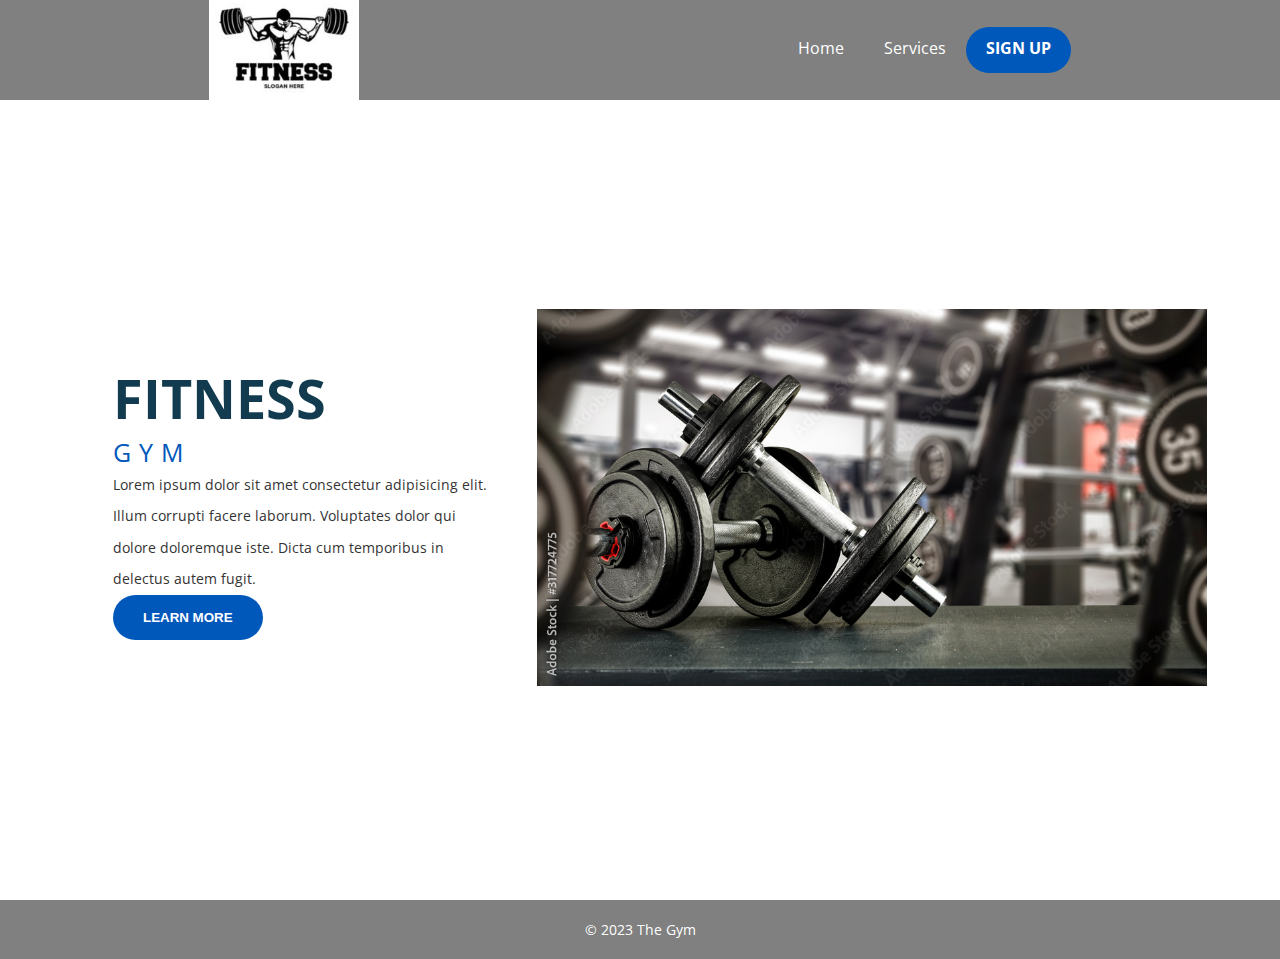
<file: index.html>
<!DOCTYPE html>
<html lang="en">
<head>
    <meta charset="UTF-8">
    <meta name="viewport" content="width=device-width, initial-scale=1.0">
    <title>Gym</title>
    <link rel="stylesheet" href="styles.css">
    <link rel="preconnect" href="https://fonts.googleapis.com">
    <link rel="preconnect" href="https://fonts.gstatic.com" crossorigin>
    <link href="https://fonts.googleapis.com/css2?family=Open+Sans:wght@400;700&display=swap" rel="stylesheet">
</head>
<body>
    <header>
        <div class="logo">
            <img src="./images/fitness-logo-template-gym-club-logotype-sportsman-silhouette-character-logo-design-template-design-element-for-logo-poster-card-banner-emblem-t-shirt-illustration-vector.jpg" alt="Logo" width="150px">
        </div>
            <nav>
                <ul>
                    <li><a href="index.html">Home</a></li>
                    <li><a href="about.html">Services</a></li>
                    <li><a href="signup.html" class="signup-btn">Sign Up</a></li>
                </ul>
            </nav>
    </header>
    <main>
        <div class="content-left">
            <h1>Fitness</h1>
            <h2>Gym</h2>
            <p>Lorem ipsum dolor sit amet consectetur adipisicing elit. Illum corrupti facere laborum. Voluptates dolor qui dolore doloremque iste. Dicta cum temporibus in delectus autem fugit.</p>
            <button class="cta">Learn More</button>
        </div>
        <div class="content-right">
            <img src="./images/1000_F_317724775_qHtWjnT8YbRdFNIuq5PWsSYypRhOmalS.jpg" alt="" class="hero-img">
        </div>
    </main>

    <footer class="footer">
        <div class="footer-content">
            <p>&copy; 2023 The Gym</p>
        </div>
    </footer>
</body>
</html>
</file>
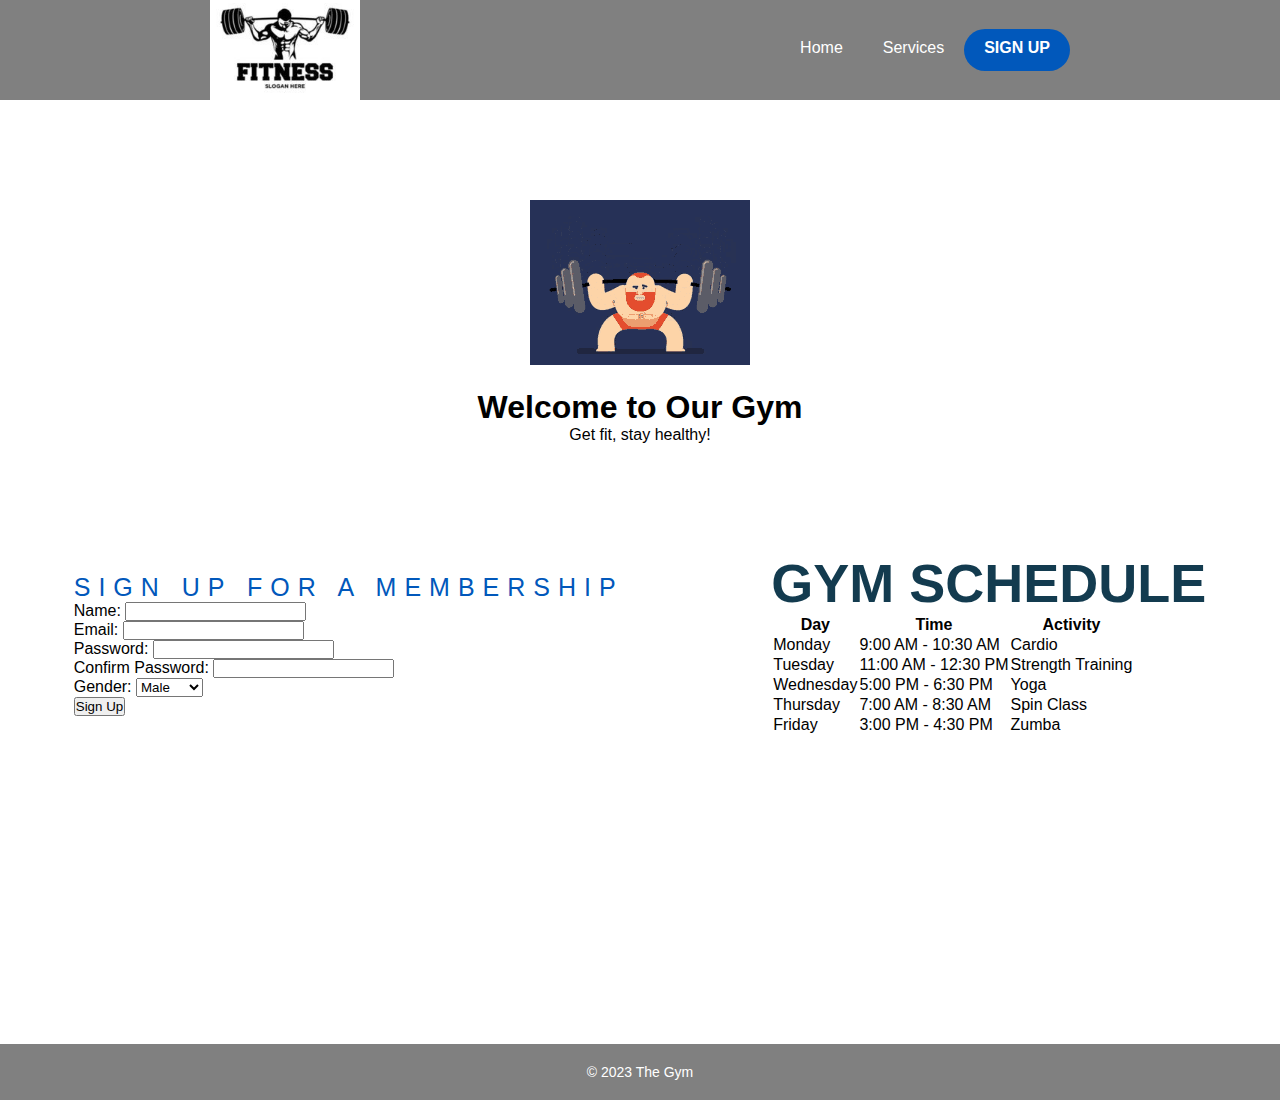
<file: signup.html>
<!DOCTYPE html>
<html lang="en">
<head>
    <meta charset="UTF-8">
    <meta name="viewport" content="width=device-width, initial-scale=1.0">
    <link rel="stylesheet" href="styles4.css">
    <title>Gym Sign-Up</title>
</head>
<body class="body">
    <header>
        <div class="logo">
            <img src="./images/fitness-logo-template-gym-club-logotype-sportsman-silhouette-character-logo-design-template-design-element-for-logo-poster-card-banner-emblem-t-shirt-illustration-vector.jpg" alt="Logo" width="150px">
        </div>
            <nav>
                <ul>
                    <li><a href="index.html">Home</a></li>
                    <li><a href="about.html">Services</a></li>
                    <li><a href="signup.html" class="signup-btn">Sign Up</a></li>
                </ul>
            </nav>
    </header>
    
    <section class="hero">
        <div class="hero-content">
          <img src="images/gym-gym-fail.gif" alt="weight-lifting gif">
        </div>
        <div class="hero-text">
          <h1>Welcome to Our Gym</h1>
          <p>Get fit, stay healthy!</p>
        </div>
      </section>
    
    <main class="main">
    <section class="signup-form">
        <h2>Sign Up for a Membership</h2>
        <form action="signup.php" method="POST">
            <div class="form-group">
                <label for="name">Name:</label>
                <input type="text" id="name" name="name" required>
            </div>
            <div class="form-group">
                <label for="email">Email:</label>
                <input type="email" id="email" name="email" required>
            </div>
            <div class="form-group">
                <label for="password">Password:</label>
                <input type="password" id="password" name="password" required>
            </div>
            <div class="form-group">
                <label for="confirm-password">Confirm Password:</label>
                <input type="password" id="confirm-password" name="confirm-password" required>
            </div>
            <div class="form-group">
                <label for="gender">Gender:</label>
                <select id="gender" name="gender" required>
                    <option value="male">Male</option>
                    <option value="female">Female</option>
                    <option value="other">Other</option>
                </select>
            </div>
            <div class="form-group">
                <button type="submit">Sign Up</button>
            </div>
        </form>
    </section>

    <section class="table-section">
        <table>
            <h1>Gym Schedule</h1>
    <table>
        <tr>
            <th>Day</th>
            <th>Time</th>
            <th>Activity</th>
        </tr>
        <tr>
            <td>Monday</td>
            <td>9:00 AM - 10:30 AM</td>
            <td>Cardio</td>
        </tr>
        <tr>
            <td>Tuesday</td>
            <td>11:00 AM - 12:30 PM</td>
            <td>Strength Training</td>
        </tr>
        <tr>
            <td>Wednesday</td>
            <td>5:00 PM - 6:30 PM</td>
            <td>Yoga</td>
        </tr>
        <tr>
            <td>Thursday</td>
            <td>7:00 AM - 8:30 AM</td>
            <td>Spin Class</td>
        </tr>
        <tr>
            <td>Friday</td>
            <td>3:00 PM - 4:30 PM</td>
            <td>Zumba</td>
        </tr>
    </table>
        </table>
    </section>

    </main>
    <footer class="footer">
        <div class="footer-content">
            <p>&copy; 2023 The Gym</p>
        </div>
    </footer>
</body>
</html>
</file>
<file: styles.css>
*{
    margin: 0;
    padding: 0;
    box-sizing: border-box;
}

body {
    font-family: 'Open Sans', sans-serif;

}

header {
    height: 100px;
    background: gray;
    display: flex;
    justify-content: space-around;
    align-items: center;
    animation: headerAnimation 1s ease-in-out;
  }

ul {
    display: flex;
    list-style-type: none;
    align-items: center;
}

ul li a {
    padding: 0 20px;
    text-decoration: none;
    color: #ffffff;
    display: inline-block;
}

li a::after{
    content: '';
    display:block;
    height: 4px;
    width: 0;
    background: #0158bb;
    transition:all .5s;
}

li a:hover::after{
    width:100%;
}

main{
    display: flex;
    height:calc(100vh - 100px);
    align-items: center;
    justify-content: center;
}

.hero-img{
    max-width: 670px;
    height:auto;
}

.content-left{
    width:30%;
    margin:40px;
}

main h1{
    font-size:54px;
    color: #133B4F;
    text-transform: uppercase;
}

main h2{
    font-size:25px;
    color: #0158bb;
    font-weight: 400;
    text-transform: uppercase;
    letter-spacing: 8px;
}

main p{
    font-size:14px;
    font-weight:400;
    color: #333;
    line-height:31.5px;
    margin: 50px 9;
}

.cta{
    padding: 15px 30px;
    background: #0158bb;
    color: #fff;
    outline:none;
    border:none;
    font-weight: 700;
    text-transform: uppercase;
    border-radius: 50px;
}

.signup-btn{
    padding: 10px 20px;
    background: #0158bb;
    color: #fff;
    outline:none;
    border:none;
    font-weight: 700;
    text-transform: uppercase;
    border-radius: 50px;
}



.footer {
    background: gray;
    text-align: center;
    padding: 20px 0;
    color: #fff;
}

.footer-content {
    font-size: 14px;
}

@keyframes headerAnimation {
    0% {
      transform: translateY(-10px);
      opacity: 0;
    }
    100% {
      transform: translateY(0);
      opacity: 1;
    }
  }
</file>
<file: styles4.css>
*{
    margin: 0;
    padding: 0;
    box-sizing: border-box;
}

body {
    font-family: 'Open Sans', sans-serif;

}

header {
    height: 100px;
    background: gray;
    display: flex;
    justify-content: space-around;
    align-items: center;
    animation: headerAnimation 1s ease-in-out;
  }

ul {
    display: flex;
    list-style-type: none;
    align-items: center;
}

ul li a {
    padding: 0 20px;
    text-decoration: none;
    color: #ffffff;
    display: inline-block;
}

li a::after{
    content: '';
    display: block;
    height: 4px;
    width: 0;
    background: #0158bb;
    transition:all .5s;
}

li a:hover::after{
    width:100%;
}

main{
    display: flex;
    height:calc(100vh - 100px);
    align-items: center;
    justify-content: space-between;
    margin-top: -200px;
}


.hero-img{
    max-width: 670px;
    height:auto;
}

.content-left{
    width:30%;
    margin:80px;
}

main h1{
    font-size:54px;
    color: #133B4F;
    text-transform: uppercase;
}

main h2{
    font-size:25px;
    color: #0158bb;
    font-weight: 400;
    text-transform: uppercase;
    letter-spacing: 8px;
}

main p{
    font-size:14px;
    font-weight:400;
    color: #333;
    line-height:31.5px;
    margin: 50px 9;
}

.cta{
    padding: 15px 30px;
    background: #0158bb;
    color: #fff;
    outline:none;
    border:none;
    font-weight: 700;
    text-transform: uppercase;
    border-radius: 50px;
}

.signup-btn{
    padding: 10px 20px;
    background: #0158bb;
    color: #fff;
    outline:none;
    border:none;
    font-weight: 700;
    text-transform: uppercase;
    border-radius: 50px;
}





.signup-form{
    justify-content: center;
    align-items: center;
    margin: auto;
}

.table-section{
    justify-content: center;
align-items: center;
margin: auto;
}

.hero {
    display: flex;
    flex-direction: column; 
    justify-content: center;
    align-items: center;
    text-align: center; 
    margin-top: 100px;
  }
  
  .hero-content img {
    width: 100%; 
    max-height: 400px;
    margin-top: 100px;
    margin: auto; } 
  
 

  .footer {
    background: gray;
    text-align: center;
    padding: 20px 0;
    color: #fff;
}

.footer-content {
    font-size: 14px;
}

@keyframes headerAnimation {
    0% {
      transform: translateY(-10px);
      opacity: 0;
    }
    100% {
      transform: translateY(0);
      opacity: 1;
    }
}

.hero-text {
    margin-top: 20px;
    margin: center;
    animation: textAnimation 1s ease-in-out;
}

@keyframes textAnimation {
    0% {
        transform: scale(0.8);
        opacity: 0;
    }
    100% {
        transform: scale(1);
        opacity: 1;
    }
}
</file>
